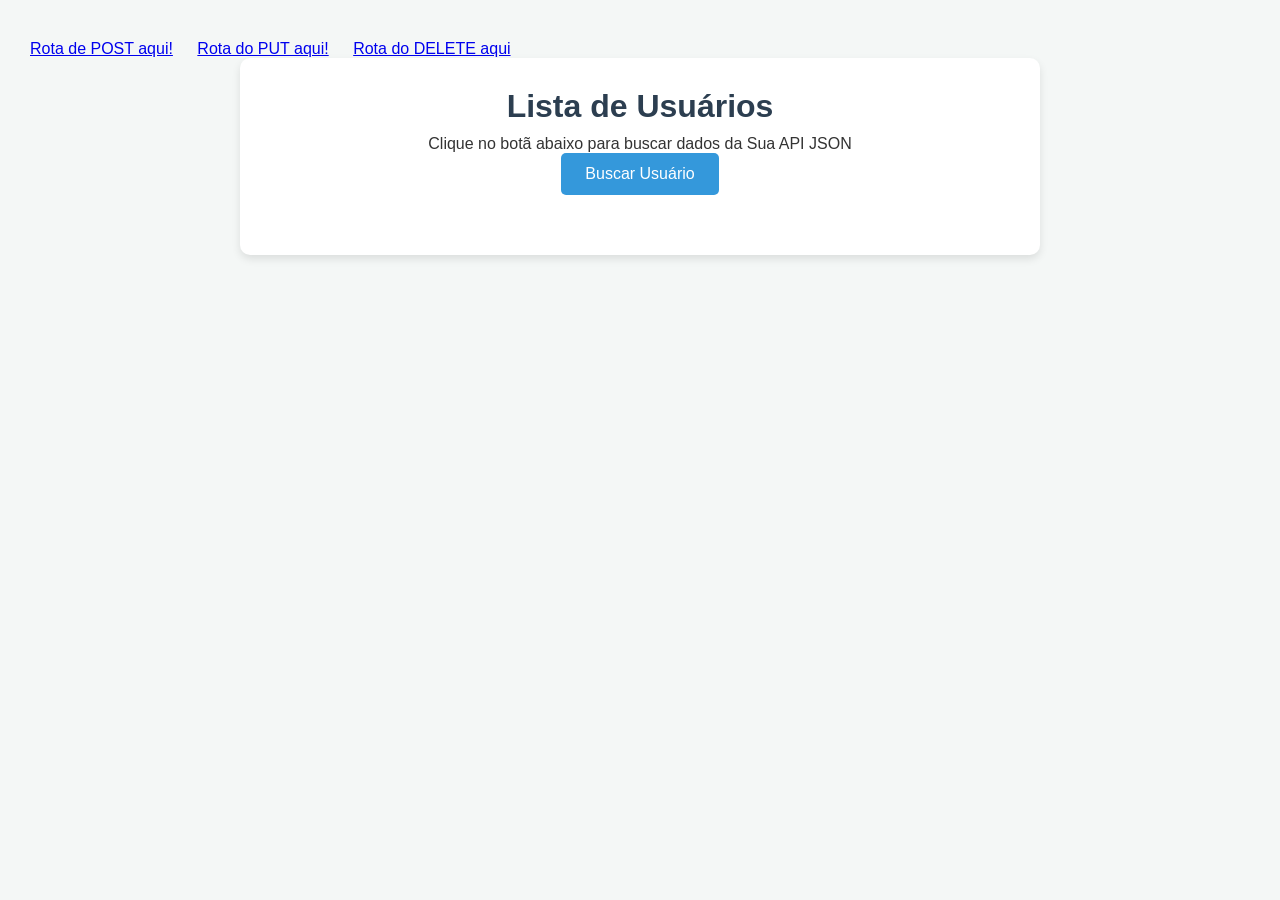
<file: index.html>
<!DOCTYPE html>
<html lang="en">
<head>
    <meta charset="UTF-8">
    <meta name="viewport" content="width=device-width, initial-scale=1.0">
    <title>Consumindo API</title>
     <link rel="stylesheet" href="style.css">
     <a href="post.html"> Rota de POST aqui!</a>
     <a href="put.html">Rota do PUT aqui!</a>
     <a href="destroy.html">Rota do DELETE aqui</a>
</head>
<body>
    <div class="container">
        <h1>Lista de Usuários</h1>
        <p>Clique no botã abaixo para buscar dados da Sua API JSON</p>

        <button id="btn-buscar">Buscar Usuário</button>
        <div id="lista-usuarios" class="lista-usuarios">

        </div>
    </div>

    <script src="script.js"></script>
</body>
</html>
</file>
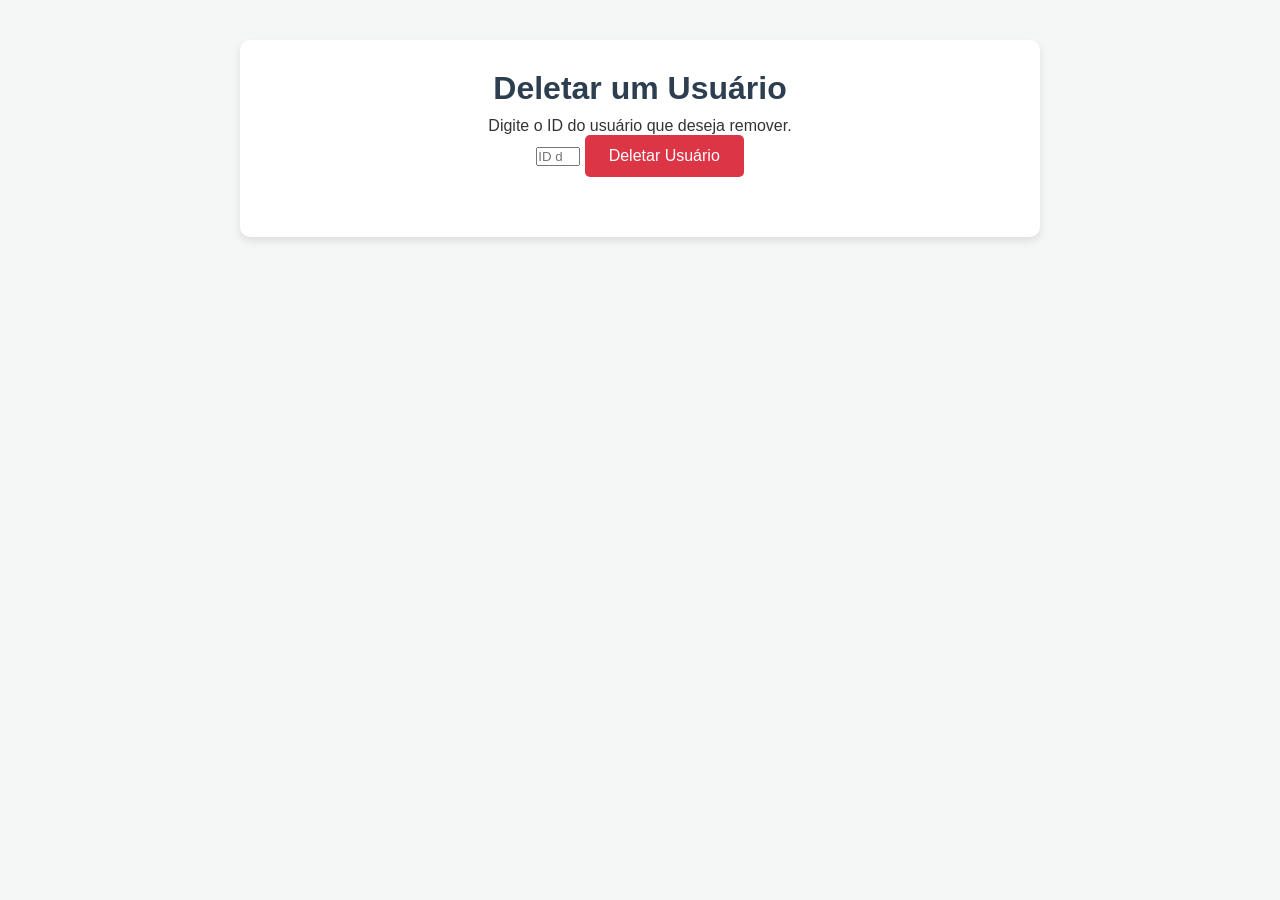
<file: destroy.html>
<!DOCTYPE html>
<html lang="pt-BR">
<head>
    <meta charset="UTF-8">
    <meta name="viewport" content="width=device-width, initial-scale=1.0">
    <title>Deletar Usuário</title>
    <link rel="stylesheet" href="style.css">
</head>
<body>
    <div class="container">
        <h1>Deletar um Usuário</h1>
        <p>Digite o ID do usuário que deseja remover.</p>
        
       
        <form id="form-deletar-usuario">
         
            <input 
                type="number" 
                id="usuario-id" 
                placeholder="ID do usuário (1-10)"
                min="1"
                max="10"
                required
            />
            
        
            <button type="submit" style="background-color: #dc3545;">Deletar Usuário</button>
        </form>
        

        <div id="resultado-usuario"></div>
    </div>

    <script src="destroyUsuarios.js"></script>
</body>
</html>
</file>
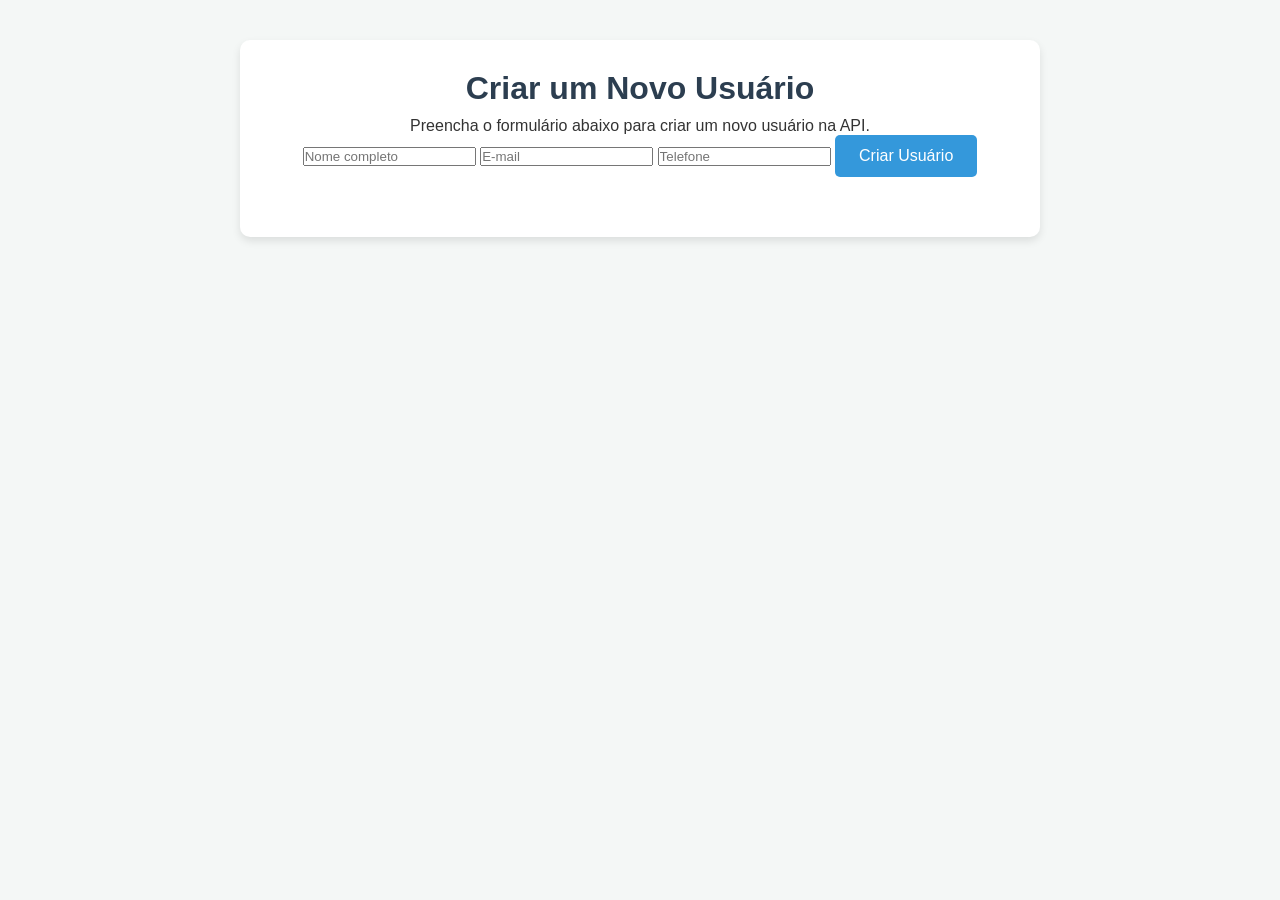
<file: post.html>
<!DOCTYPE html>
<html lang="pt-BR">
<head>
    <meta charset="UTF-8">
    <meta name="viewport" content="width=device-width, initial-scale=1.0">
    <title>Criar Novo Usuário</title>
    <link rel="stylesheet" href="style.css">
</head>
<body>
    <div class="container">
        <h1>Criar um Novo Usuário</h1>
        <p>Preencha o formulário abaixo para criar um novo usuário na API.</p>
        
    
        <form id="form-novo-usuario">
    
            <input 
                type="text" 
                id="usuario-nome" 
                placeholder="Nome completo"
                required
            />
            
    
            <input 
                type="email" 
                id="usuario-email" 
                placeholder="E-mail"
                required
            />
            

            <input 
                type="tel" 
                id="usuario-telefone" 
                placeholder="Telefone"
                required
            />
                    <button type="submit">Criar Usuário</button>
        </form>
 
        <div id="resultado-usuario"></div>
    </div>

    <script src="postUsuarios.js"></script>
</body>
</html>
</file>
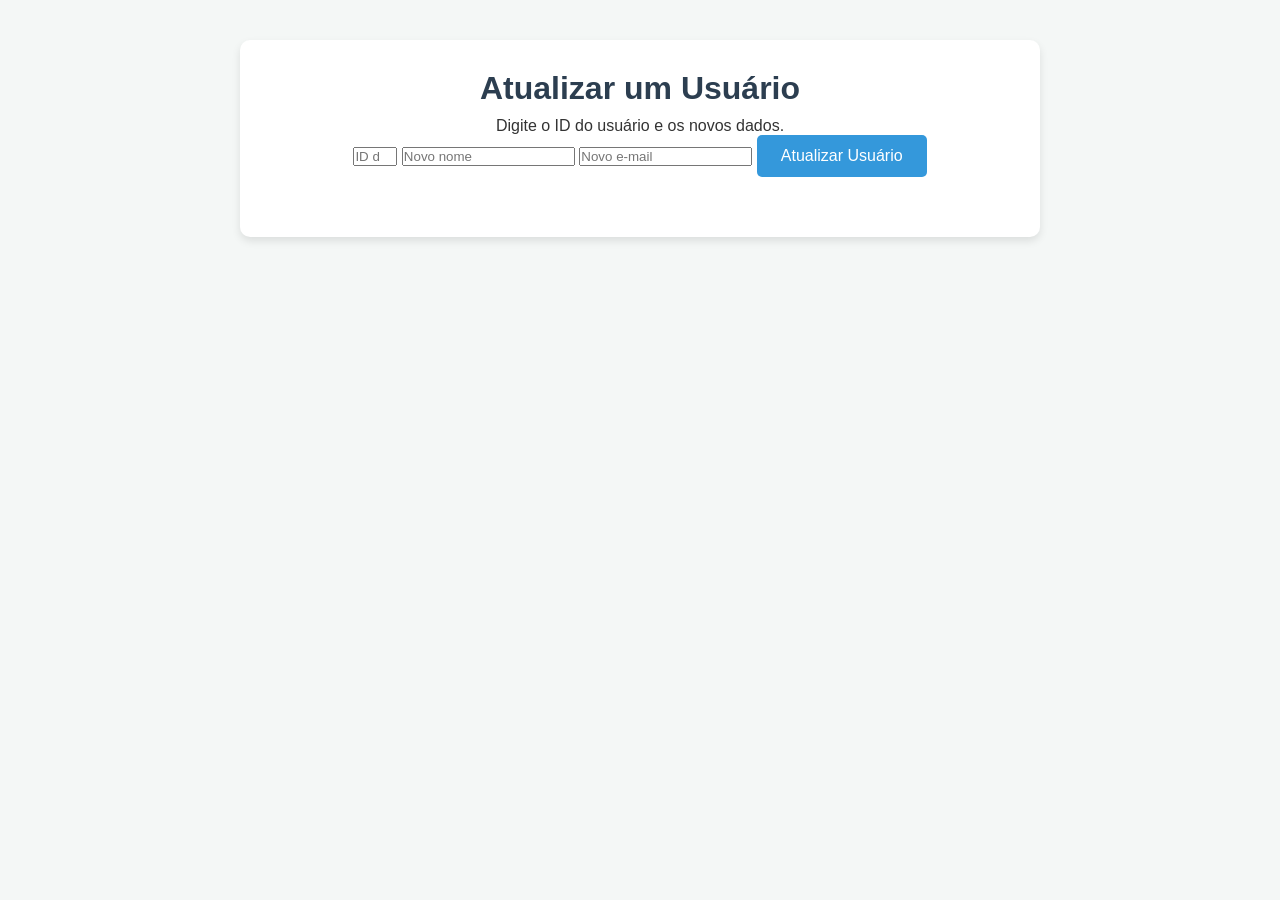
<file: put.html>
<!DOCTYPE html>
<html lang="pt-BR">
<head>
    <meta charset="UTF-8">
    <meta name="viewport" content="width=device-width, initial-scale=1.0">
    <title>Atualizar Usuário</title>
    <link rel="stylesheet" href="style.css">
</head>
<body>
    <div class="container">
        <h1>Atualizar um Usuário</h1>
        <p>Digite o ID do usuário e os novos dados.</p>
        
     
        <form id="form-atualizar-usuario">
      
            <input 
                type="number" 
                id="usuario-id" 
                placeholder="ID do usuário (1-10)"
                min="1"
                max="10"
                required
            />
            
          
            <input 
                type="text" 
                id="usuario-nome" 
                placeholder="Novo nome"
                required
            />
            
        
            <input 
                type="email" 
                id="usuario-email" 
                placeholder="Novo e-mail"
                required
            />
            
           
            <button type="submit">Atualizar Usuário</button>
        </form>
        
      
        <div id="resultado-usuario"></div>
    </div>

    <script src="putUsuarios.js"></script>
</body>
</html>
</file>
<file: style.css>
* {
    margin: 0;
    padding: 0;
    box-sizing: border-box;
    font-family: 'Segoe UI', Tahoma, Geneva, Verdana, sans-serif;
}

body {
    background-color: #f4f7f6;
    color: #333;
    padding: 40px 20px;
}

.container {
    max-width: 800px;
    margin: 0 auto;
    background-color: white;
    padding: 30px;
    border-radius: 10px;
    box-shadow: 0 4px 8px rgba(0,0,0,0.1);
    text-align: center;
}

h1 {
    color: #2c3e50;
    margin-bottom: 10px;
}

button {
    background-color: #3498db;
    color: white;
    border: none;
    padding: 12px 24px;
    font-size: 16px;
    border-radius: 5px;
    cursor: pointer;
    transition: background-color 0.3s;
    margin-bottom: 30px;
}

button:hover {
    background-color: #2980b9;
}

.lista-usuarios {
    display: grid;
    grid-template-columns: repeat(auto-fill, minmax(250px, 1fr));
    gap: 20px;
    text-align: left;
}

.cartao-usuario {
    background-color: #ecf0f1;
    padding: 20px;
    border-radius: 8px;
    border-left: 5px solid #3498db;
}

a{
    padding: 10px;
}
</file>
